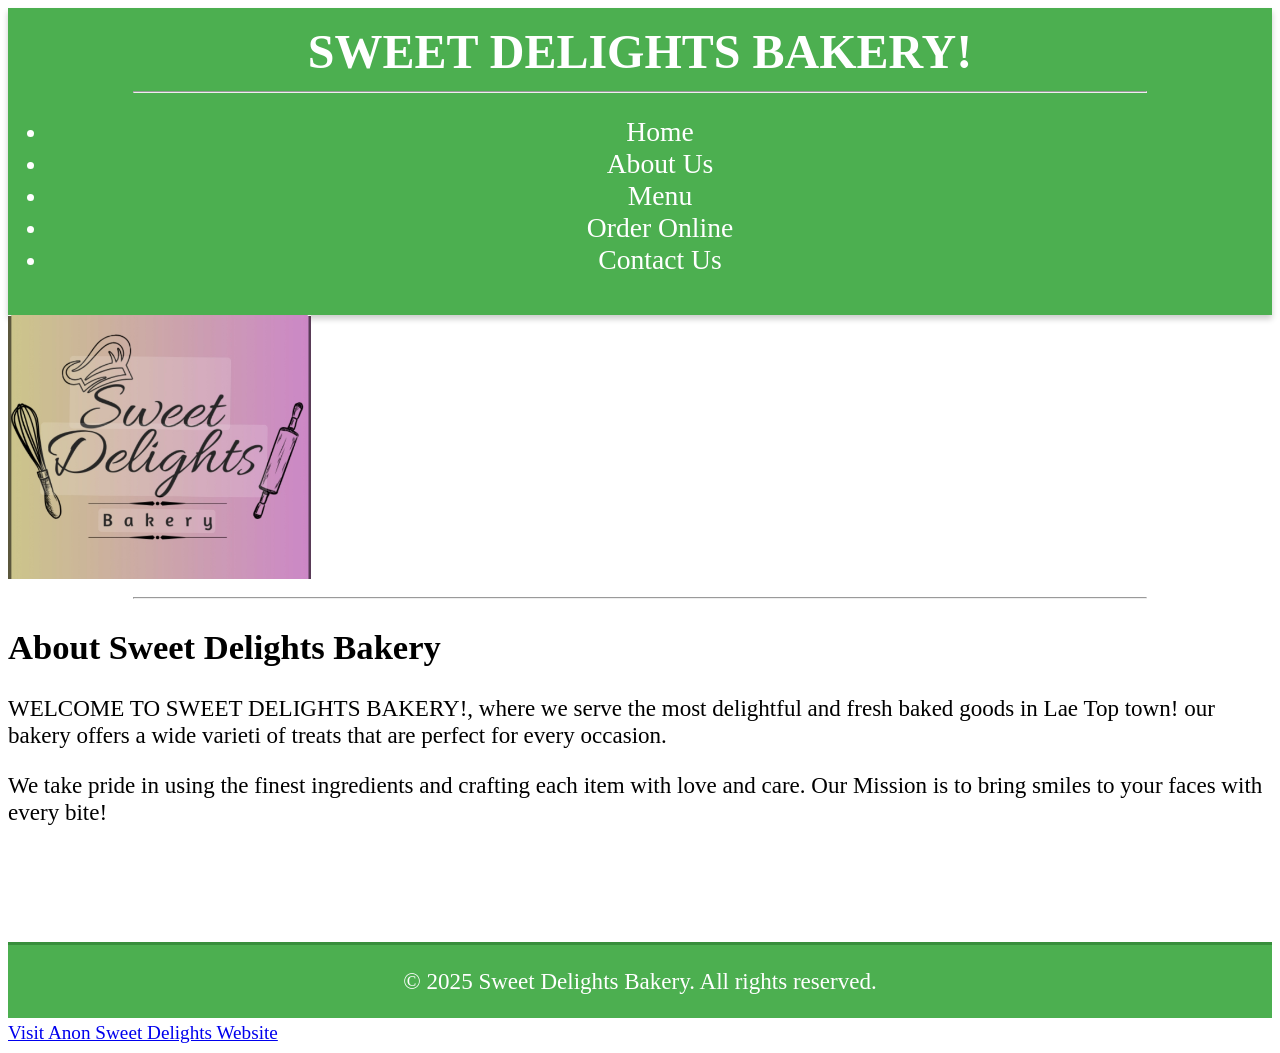
<file: index.html>
﻿<!DOCTYPE html>
<html lang="en">
<head>
    <meta charset="UTF-8">
    <meta name="viewport" content="width=device-width, initial-scale=1.0">
    <title>SWEET DLIGHTS BAKERY</title>
    <link rel="stylesheet" href="styles.css"
 href="style.css">
<link rel="stylesheet" href="styles.css"
 href="style.css">
</head>
<body>
    <header>
        <BIG><h1>SWEET DELIGHTS BAKERY!</h1><BIG>
<hr width="80%">
        <nav>
            <ul>
                <li><a href="index.html">Home</a></li>
                <li><a href="about.html">About Us</a></li>
                <li><a href="menu.html">Menu</a></li>
                <li><a href="order.html">Order Online</a></li>
                <li><a href="contact.html">Contact Us</a></li>
            </ul>
        </nav>
    </header>
<body>
<img src="Screenshot_20250329_165810_Google.jpg" width="24%" height="24%">
<hr width="80%">
        <section class="about">
          <h1>About Sweet Delights
Bakery</h1>
     <p>WELCOME TO SWEET DELIGHTS
BAKERY!, where we serve the most
delightful and fresh baked goods
in Lae Top town! our bakery offers a wide
varieti of treats that are perfect for
every occasion.</p>
<p>We take pride in using the finest
ingredients and crafting each item
with love and care. Our Mission is to
bring smiles to your faces with every
bite!</p>
</body>
    <main>
        <!-- Page-Specific Content Goes Here -->
    </main>
    <footer>
        <p>&copy; 2025 Sweet Delights Bakery. All rights reserved.</p>
    </footer>
<small><a href="https://www.Anon Sweet Delights Bakery.com"
target="_blank">Visit Anon Sweet Delights Website<a><small>
</body>
</html>
</file>
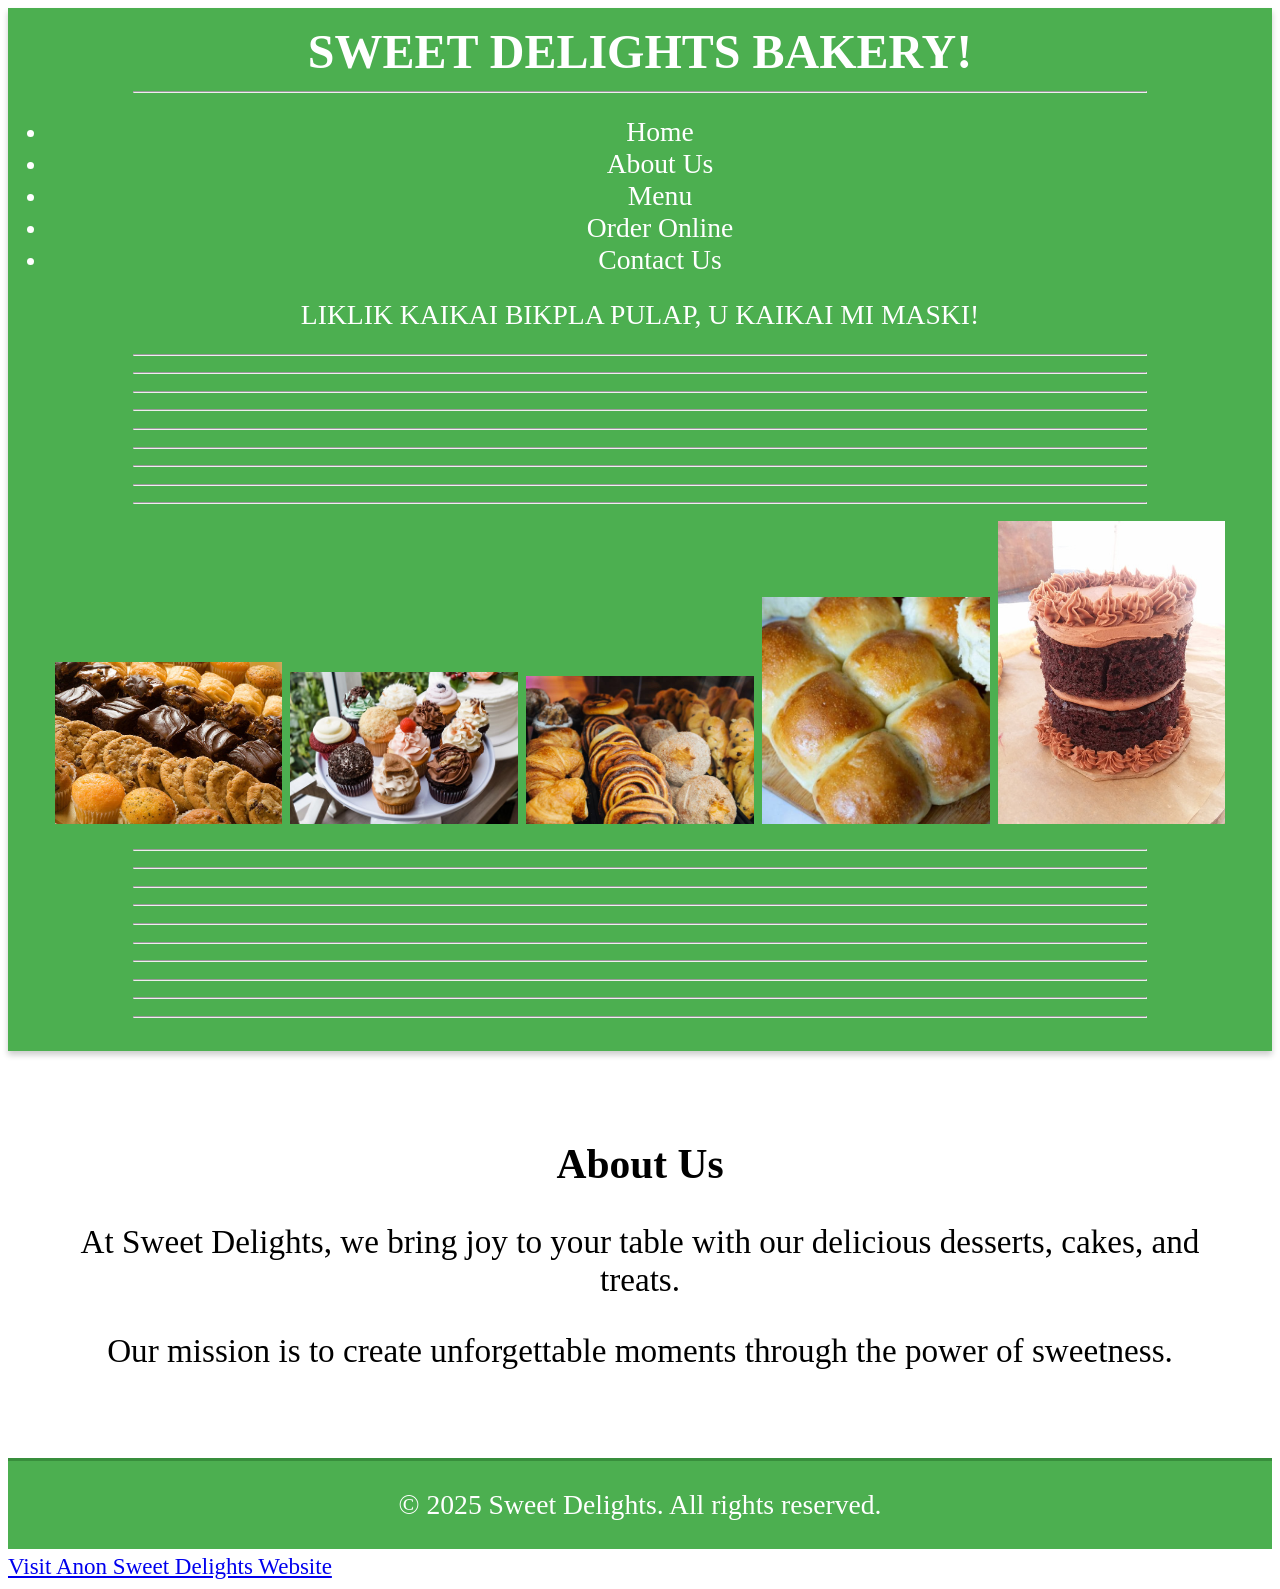
<file: about.html>
﻿<!DOCTYPE html>
<html lang="en">
<head>
    <meta charset="UTF-8">
    <meta name="viewport" content="width=device-width, initial-scale=1.0">
    <title>Sweet Delights Bakery</title>
    <link rel="stylesheet" href="styles.css"
 href="style.css">
</head>
<body>
    <header>
        <BIG><h1>SWEET DELIGHTS BAKERY!</h1><BIG>
<hr width="80%">
        <nav>
            <ul>
                <li><a href="index.html">Home</a></li>
                <li><a href="about.html">About Us</a></li>
                <li><a href="menu.html">Menu</a></li>
                <li><a href="order.html">Order Online</a></li>
                <li><a href="contact.html">Contact Us</a></li>
            </ul>
       </nav>
<p><Big> LIKLIK KAIKAI BIKPLA PULAP, U KAIKAI MI MASKI!<P><BIG>
<hr width="80%">       <hr width="80%">     <hr width="80%">
<hr width="80%">       <hr width="80%">     <hr width="80%">
<hr width="80%">       <hr width="80%">     <hr width="80%">
<img src="baked-goods.jpg" width="18%" height="18%">
<img src="be9c4e_39165dda1c5c44378e9644456db69472~mv2.jpg" width="18%" height="18%">
<img src="french-pastry.jpg" width="18%" height="18%">
<img src="Baking-Bread-101-A-Beginners-Guide2-1-500x500.jpg" width="18%" height="18%">
<img src="file.jpg" width="18%" height="18%">
<hr width="80%">
<hr width="80%">       <hr width="80%">     <hr width="80%">
<hr width="80%">       <hr width="80%">     <hr width="80%">
<hr width="80%">       <hr width="80%">     <hr width="80%">
    </header>
    <main>
        <h2>About Us</h2>
        <p>At Sweet Delights, we bring joy to your table with our delicious desserts, cakes, and treats.</p>
        <p>Our mission is to create unforgettable moments through the power of sweetness.</p>
    </main>
    <footer>
        <p>© 2025 Sweet Delights. All rights reserved.</p>
    </footer>
<small><a href="https://www.Anon Sweet Delights Bakery.com"
target="_blank">Visit Anon Sweet Delights Website<a><small>
</body>
</html>
</file>
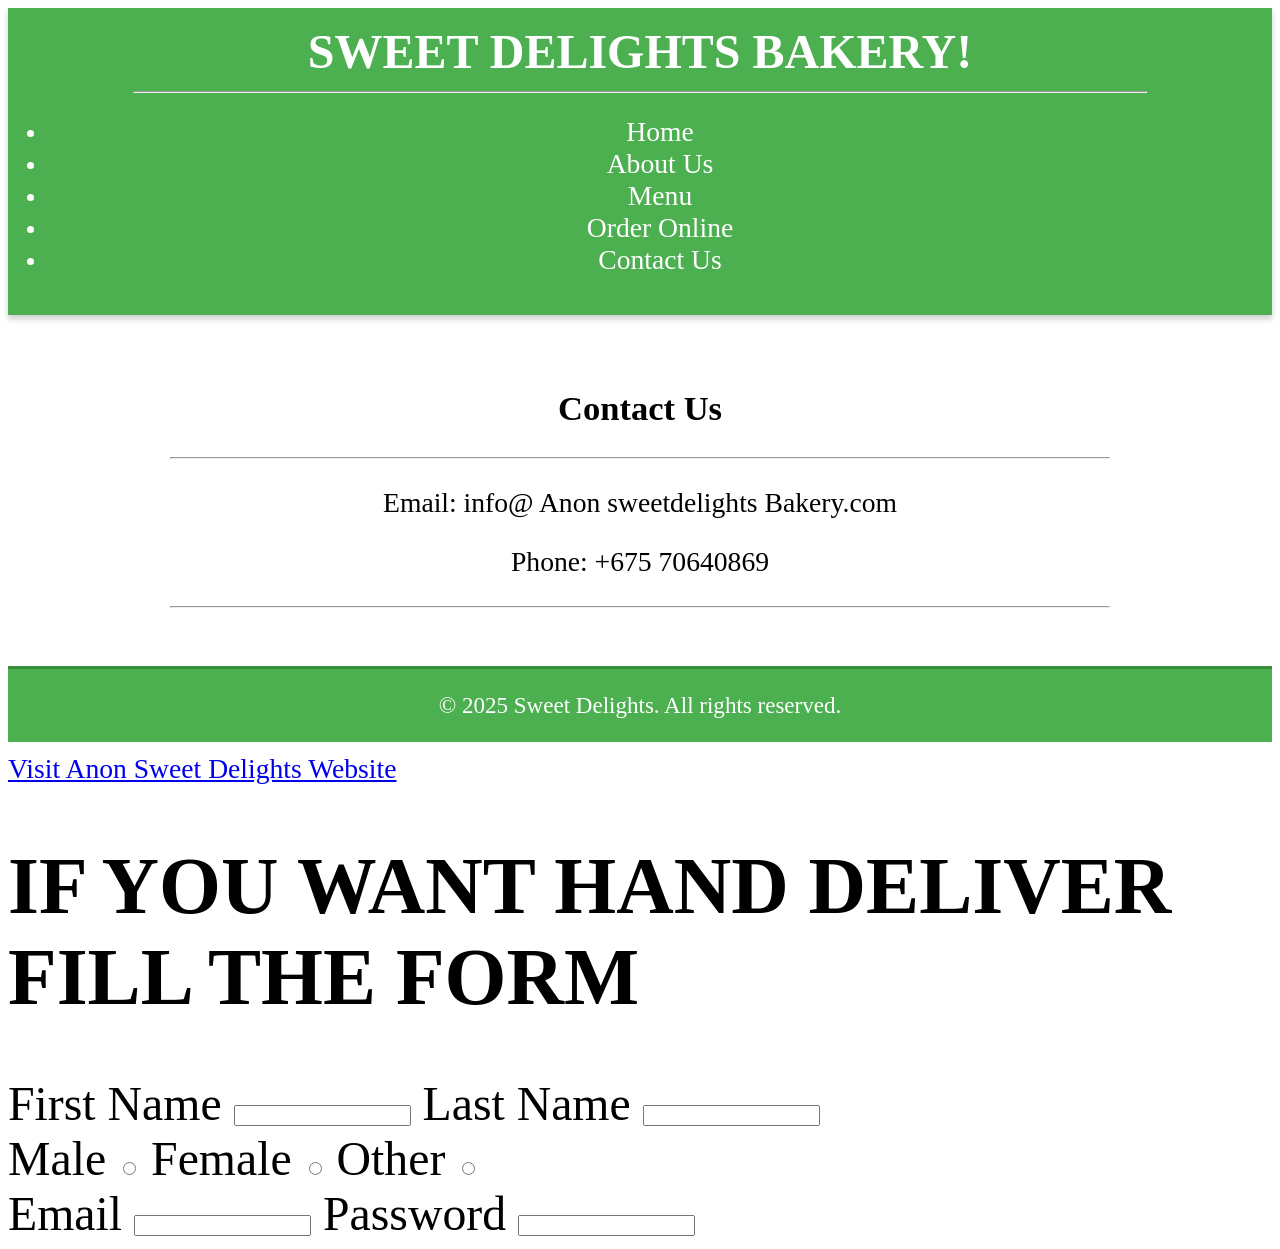
<file: contact.html>
﻿<!DOCTYPE html>
<html lang="en">
<head>
    <meta charset="UTF-8">
    <meta name="viewport" content="width=device-width, initial-scale=1.0">
    <title>Sweet Delights Bakery</title>
    <link rel="stylesheet" href="styles.css"
 href="style.css">
</head>
<body>
      <header>
        <BIG><h1>SWEET DELIGHTS BAKERY!</h1><BIG>
<hr width="80%">
        <nav>
            <ul>
                <li><a href="index.html">Home</a></li>
                <li><a href="about.html">About Us</a></li>
                <li><a href="menu.html">Menu</a></li>
                <li><a href="order.html">Order Online</a></li>
                <li><a href="contact.html">Contact Us</a></li>
            </ul>
        </nav>
    </header>
    <main>
        <h2>Contact Us</h2>
<hr width="80%">
        <p>Email: info@ Anon sweetdelights Bakery.com</p>
        <p>Phone: +675 70640869</p>
<hr width="80%">
    </main>
    <footer>
        <p>© 2025 Sweet Delights. All rights reserved.</p>
    </footer>
<Big><a href="https://www.Anon Sweet Delights Bakery.com"
target="_blank">Visit Anon Sweet Delights Website<a><Big>
</body>
</html>
<BIG><h1>IF YOU WANT HAND DELIVER FILL THE FORM</h1><BIG>

<div id="reg-form">
    <fore action="" method="">

<label foe="first-name">First Name</label>
<input type="text" Name="first-Name"Placeholder=>

<label foe="last-name">Last Name</label>
<input type="text" Name="Last-Name"Placeholder=>

      <div>

       <label for="gender-male">Male</label>
       <input type="radio" name=gender="-sole" value=" choice-1">

       <label for="gender-female">Female</label>
       <input type="radio" name=gender="-sole" value=" choice-2">

       <label for="gender-other">Other</label>
       <input type="radio" name=gender="-sole" value=" choice-3">

         </div>
          
         <div>
             <label for="email">Email</label>
             <input type="email" name="email" placeholder>
       

        <label for="password">Password</label>
       <input type="password" name="password">
</file>
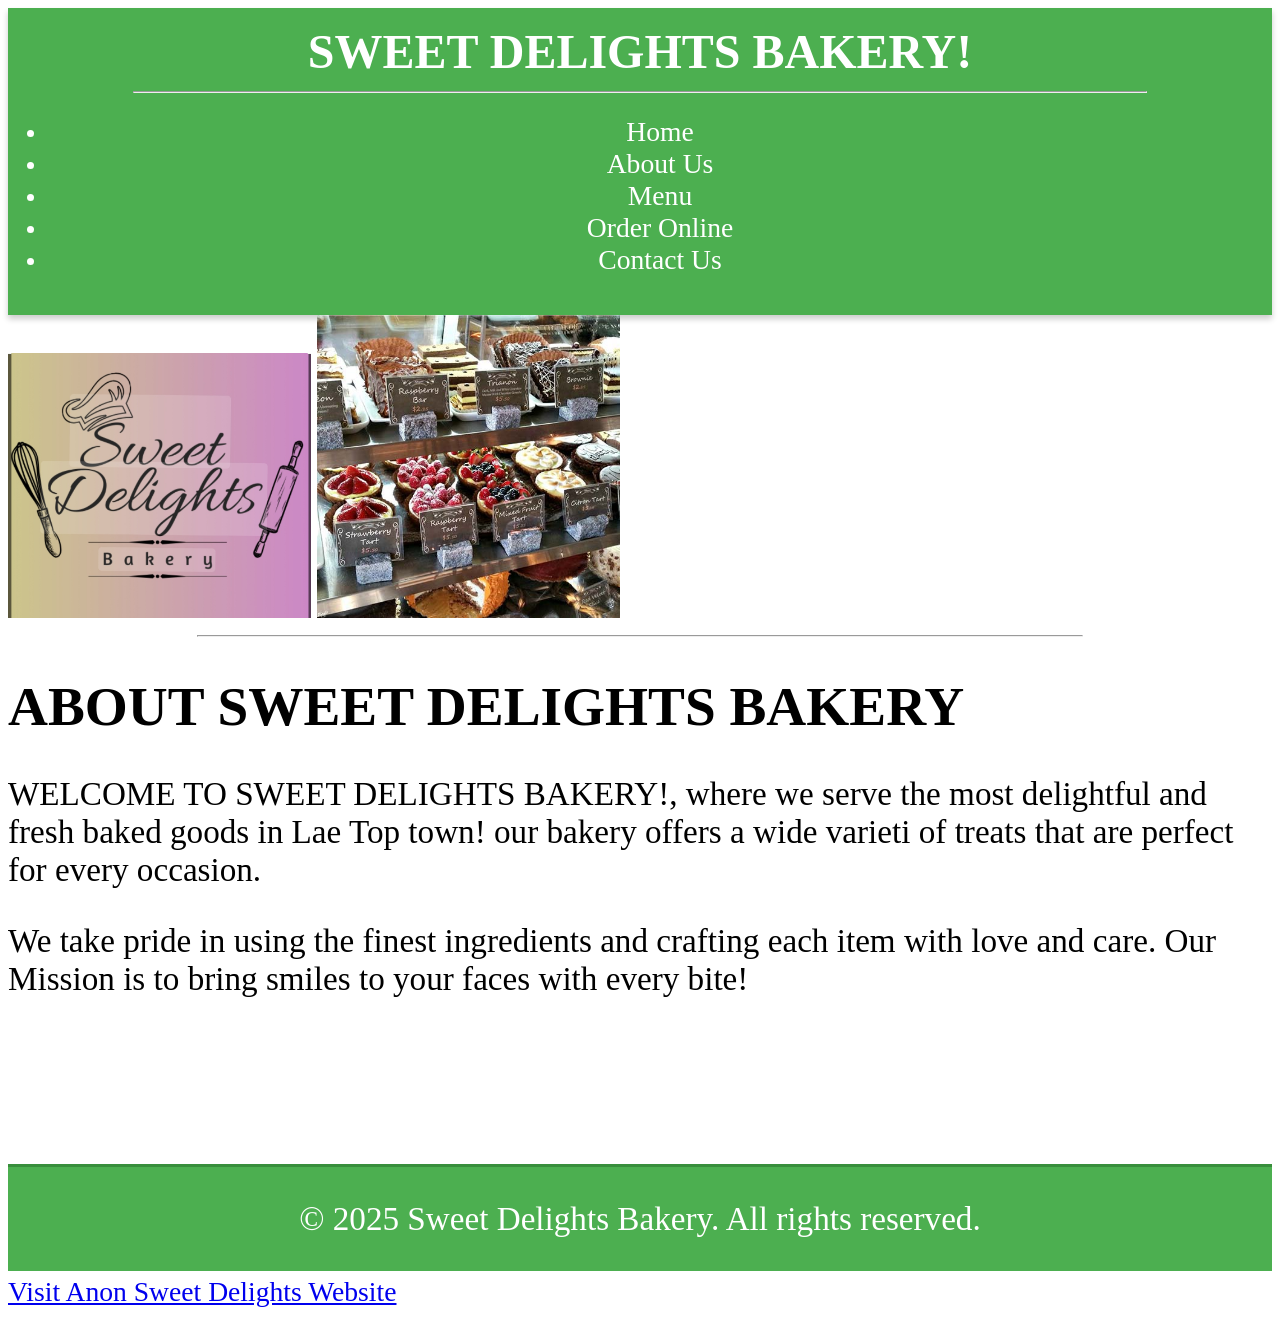
<file: home.html>
﻿<!DOCTYPE html>
<html lang="en">
<head>
    <meta charset="UTF-8">
    <meta name="viewport" content="width=device-width, initial-scale=1.0">
    <title>Sweet Delights Bakery</title>
    <link rel="stylesheet" href="styles.css"
 href="style.css">
</head>
<body>
         <header>
        <BIG><h1>SWEET DELIGHTS BAKERY!</h1><BIG>
<hr width="80%">
        <nav>
            <ul>
                <li><a href="index.html">Home</a></li>
                <li><a href="about.html">About Us</a></li>
                <li><a href="menu.html">Menu</a></li>
                <li><a href="order.html">Order Online</a></li>
                <li><a href="contact.html">Contact Us</a></li>
            </ul>
        </nav>
    </header>
<img src="Screenshot_20250329_165810_Google.jpg" width="24%" height="24%">
<img src="Main-Street-Bakery-Restaurant-Feature.jpg" width="24%" height="24%">
<hr width="70%">
<picture<img src="https://static.vecteezy.com/system/resources/previews/029/593/138/original/sweet-delights-lettering-design-vector.jpg></li>
        <section class="about">
          <BIG><h1>ABOUT SWEET DELIGHTS
BAKERY</h1><BIG>
     <p>WELCOME TO SWEET DELIGHTS
BAKERY!, where we serve the most
delightful and fresh baked goods
in Lae Top town! our bakery offers a wide
varieti of treats that are perfect for
every occasion.</p>
<p>We take pride in using the finest
ingredients and crafting each item
with love and care. Our Mission is to
bring smiles to your faces with every
bite!</p> 
<body>
</body>
    <main>
        <!-- Page-Specific Content Goes Here -->
    </main>
    <footer>
        <p>&copy; 2025 Sweet Delights Bakery. All rights reserved.</p>
    </footer>
<small><a href="https://www.Anon Sweet Delights Bakery.com"
target="_blank">Visit Anon Sweet Delights Website<a><small>
</body>
</html>
</file>
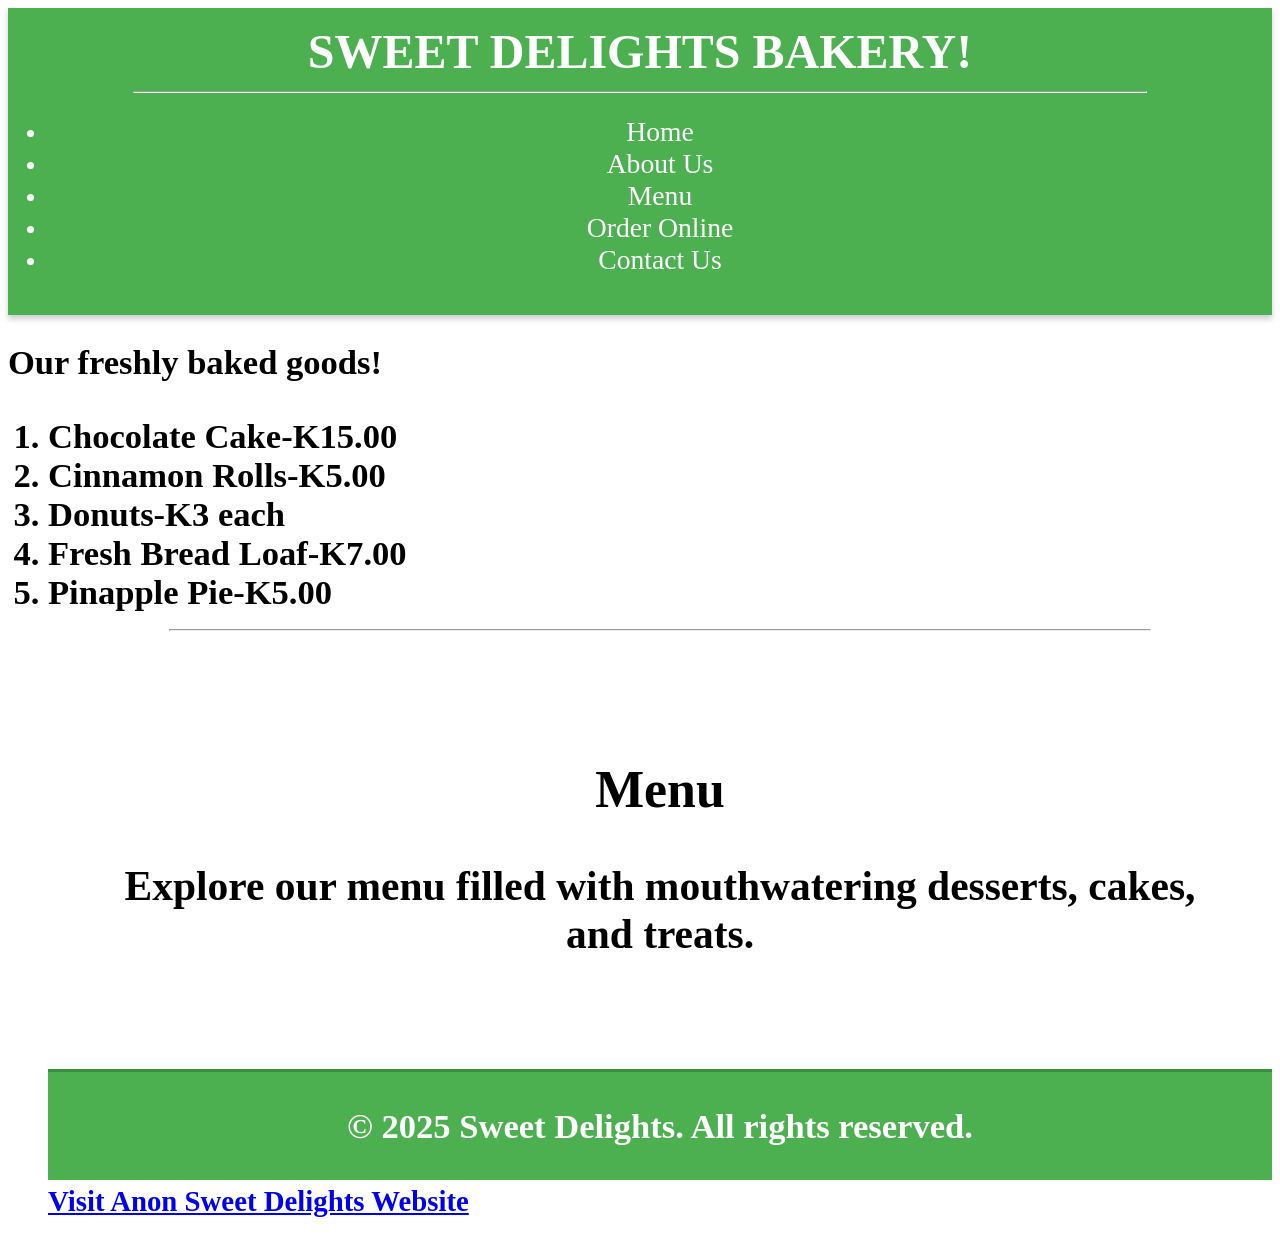
<file: menu.html>
﻿<!DOCTYPE html>
<html lang="en">
<head>
    <meta charset="UTF-8">
    <meta name="viewport" content="width=device-width, initial-scale=1.0">
    <title>Sweet Delights Bakery</title>
    <link rel="stylesheet" href="styles.css"
 href="style.css">
</head>
<body>
       <header>
        <BIG><h1>SWEET DELIGHTS BAKERY!</h1><BIG>
<hr width="80%">
        <nav>
            <ul>
                <li><a href="index.html">Home</a></li>
                <li><a href="about.html">About Us</a></li>
                <li><a href="menu.html">Menu</a></li>
                <li><a href="order.html">Order Online</a></li>
                <li><a href="contact.html">Contact Us</a></li>
            </ul>
        </nav>
    </header>
<section class="menu">
  <h1>Our freshly baked
goods!</p>


        <ol class="menu-list">
           <li>Chocolate Cake-K15.00</li>
           <li>Cinnamon Rolls-K5.00</li>
           <li>Donuts-K3 each</li>
           <li>Fresh Bread Loaf-K7.00</li>
           <li>Pinapple Pie-K5.00</li>
<hr width="80%">
          </ul>
    <main>
        <h2>Menu</h2>
        <p>Explore our menu filled with mouthwatering desserts, cakes, and treats.</p>
    </main>
    <footer>
        <p>© 2025 Sweet Delights. All rights reserved.</p>
    </footer>
<small><a href="https://www.Anon Sweet Delights Bakery.com"
target="_blank">Visit Anon Sweet Delights Website<a><small>
</body>
</html>
</file>
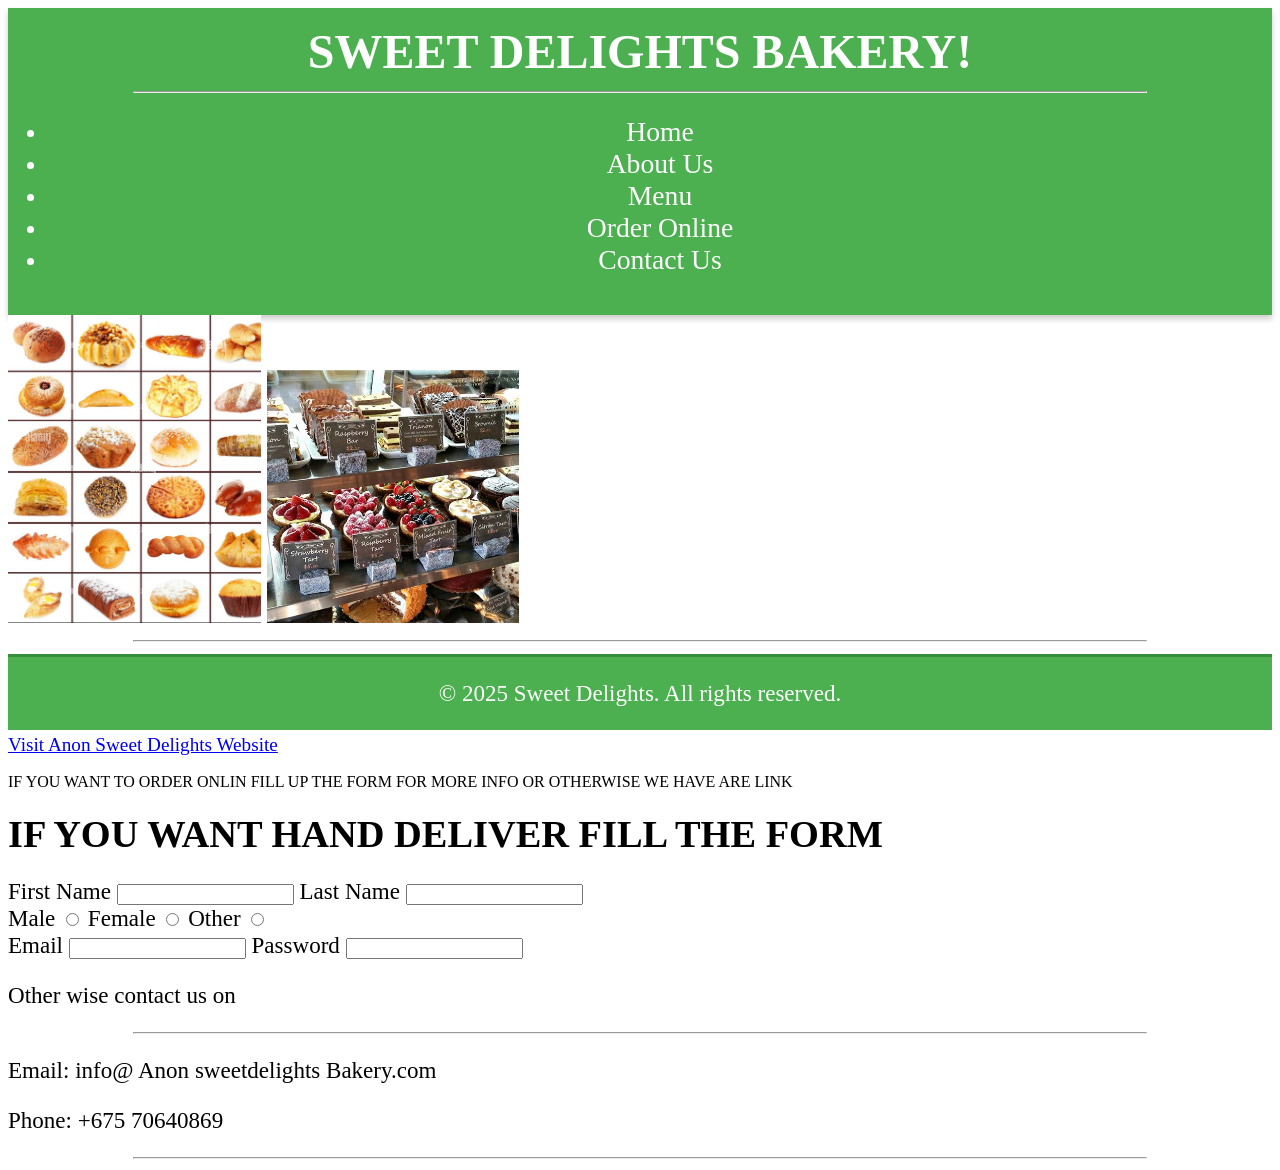
<file: order.html>
﻿<!DOCTYPE html>
<html lang="en">
<head>
    <meta charset="UTF-8">
    <meta name="viewport" content="width=device-width, initial-scale=1.0">
    <title>Order Online</title>
    <link rel="stylesheet" href="styles.css"
 href="style.css">
</head>
<body>
       <header>
        <BIG><h1>SWEET DELIGHTS BAKERY!</h1><BIG>
<hr width="80%">
        <nav>
            <ul>
                <li><a href="index.html">Home</a></li>
                <li><a href="about.html">About Us</a></li>
                <li><a href="menu.html">Menu</a></li>
                <li><a href="order.html">Order Online</a></li>
                <li><a href="contact.html">Contact Us</a></li>
            </ul>
        </nav>
    </header>
<img src="collage-of-different-pastries-and-bakery-items-isolated-on-white-2BFJ5XW.jpg" width="20%" height="20%">
<img src="Main-Street-Bakery-Restaurant-Feature.jpg" width="20%" height="20%">
<hr width="80%">
    </header>
    </main>
    <footer>
        <p>© 2025 Sweet Delights. All rights reserved.</p>
    </footer>
<small><a href="https://www.Anon Sweet Delights Bakery.com"
target="_blank">Visit Anon Sweet Delights Website<a><small>

<P>IF YOU WANT TO ORDER ONLIN FILL UP THE FORM FOR MORE INFO
OR OTHERWISE WE HAVE ARE LINK<P>
</body>
</html>

</body>
</html>
<BIG><h1>IF YOU WANT HAND DELIVER FILL THE FORM</h1><BIG>

<div id="reg-form">
    <fore action="" method="">

<label foe="first-name">First Name</label>
<input type="text" Name="first-Name"Placeholder=>

<label foe="last-name">Last Name</label>
<input type="text" Name="Last-Name"Placeholder=>

      <div>

       <label for="gender-male">Male</label>
       <input type="radio" name=gender="-sole" value=" choice-1">

       <label for="gender-female">Female</label>
       <input type="radio" name=gender="-sole" value=" choice-2">

       <label for="gender-other">Other</label>
       <input type="radio" name=gender="-sole" value=" choice-3">

         </div>
          
         <div>
             <label for="email">Email</label>
             <input type="email" name="email" placeholder>
             
             <label for="password">Password</label>
             <input type="password" name="password">

   <P>Other wise contact us on<p>
   <hr width="80%">
        <p>Email: info@ Anon sweetdelights Bakery.com</p>
        <p>Phone: +675 70640869</p>
<hr width="80%">
</file>
